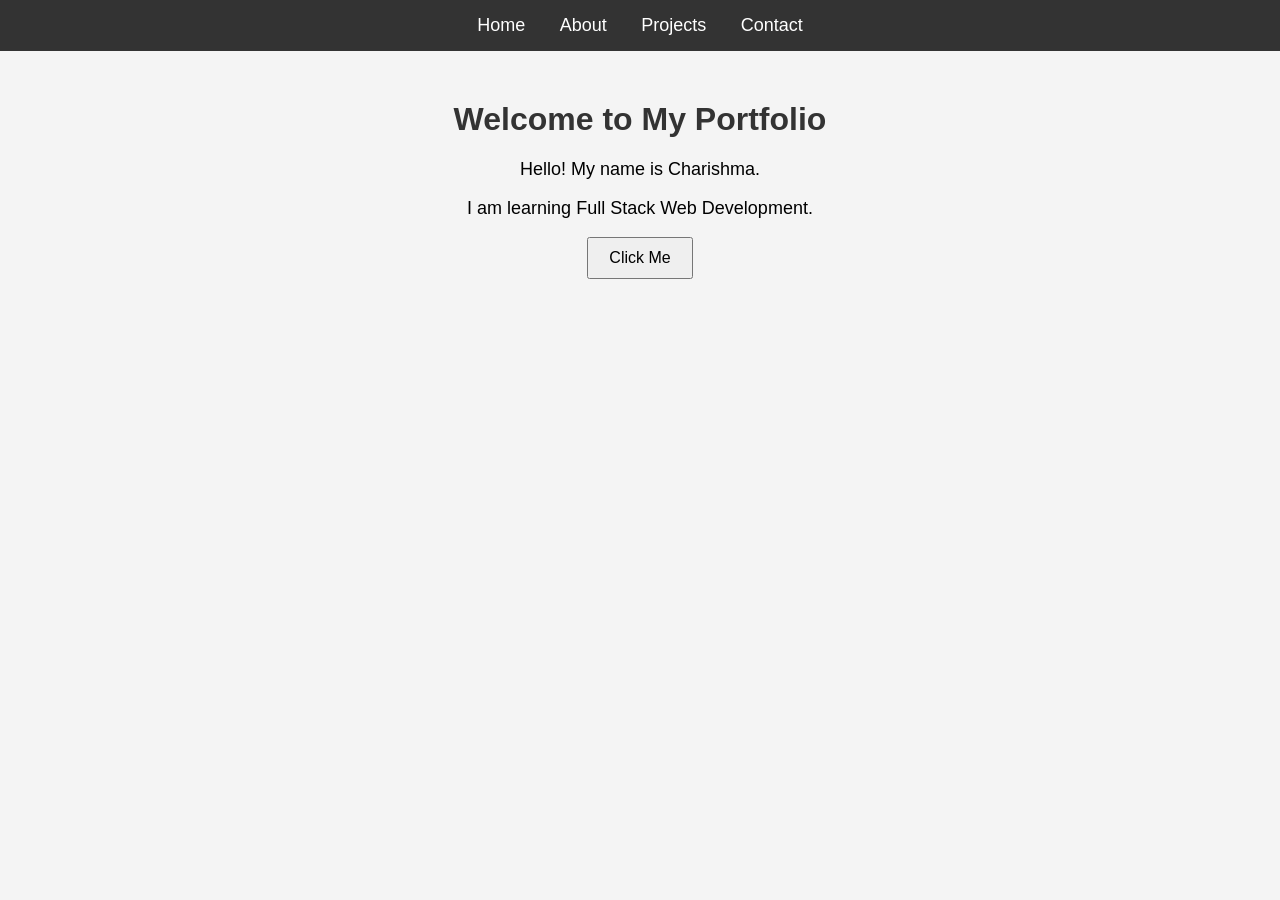
<file: index.html>
<!DOCTYPE html>
<html>
<head>
    <title>My Portfolio</title>
    <link rel="stylesheet" href="style.css">
</head>
<body>

    <nav>
        <a href="index.html">Home</a>
        <a href="about.html">About</a>
        <a href="projects.html">Projects</a>
        <a href="contact.html">Contact</a>
    </nav>

    <h1>Welcome to My Portfolio</h1>

    <p>Hello! My name is Charishma.</p>

    <p>I am learning Full Stack Web Development.</p>

    <button onclick="showMessage()">Click Me</button>

    <script src="script.js"></script>

</body>
</html>
</file>
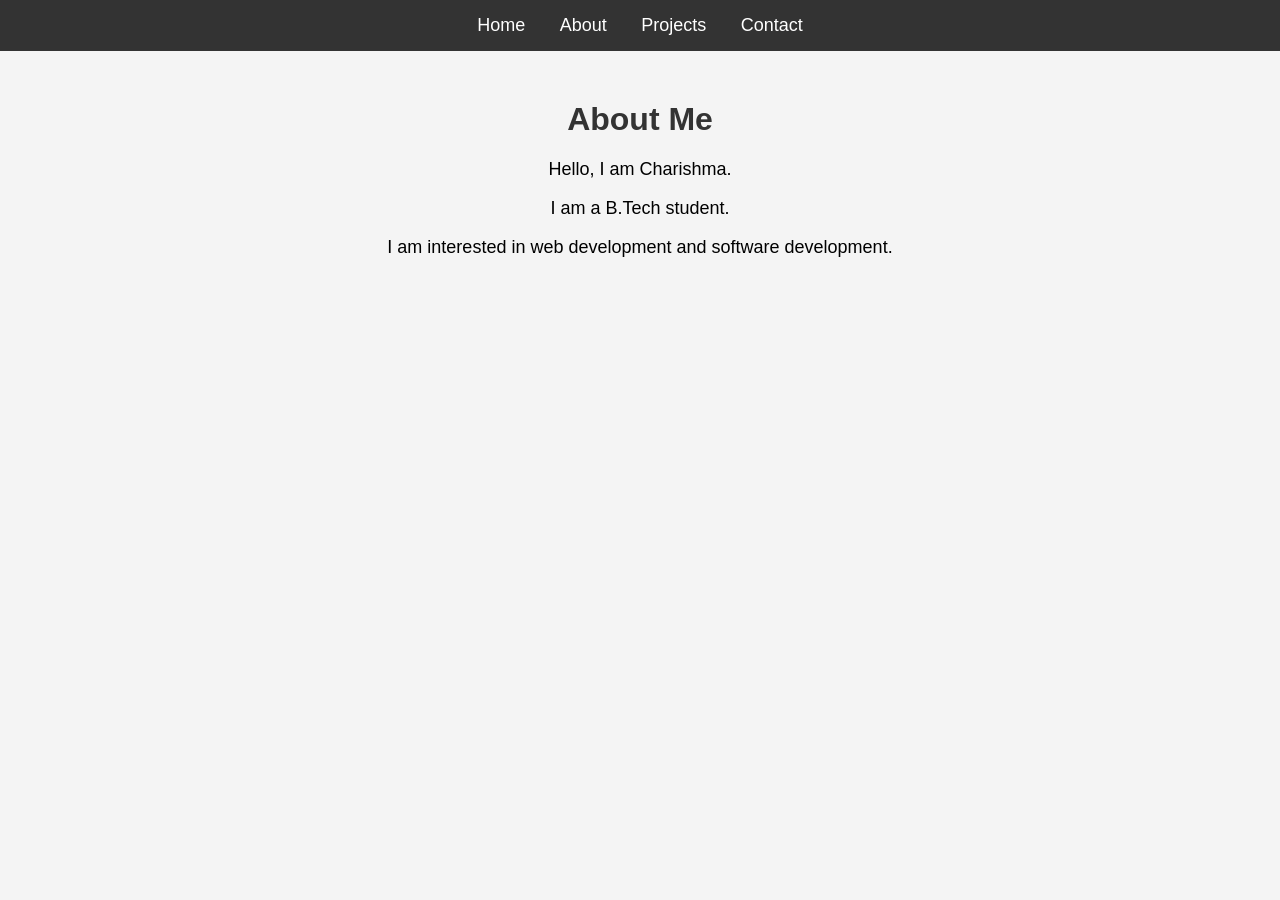
<file: about.html>
<!DOCTYPE html>
<html>
<head>
    <title>About Me</title>
    <link rel="stylesheet" href="style.css">
</head>
<body>

    <nav>
        <a href="index.html">Home</a>
        <a href="about.html">About</a>
        <a href="projects.html">Projects</a>
        <a href="contact.html">Contact</a>
    </nav>

    <h1>About Me</h1>

    <p>Hello, I am Charishma.</p>

    <p>I am a B.Tech student.</p>

    <p>I am interested in web development and software development.</p>

</body>
</html>
</file>
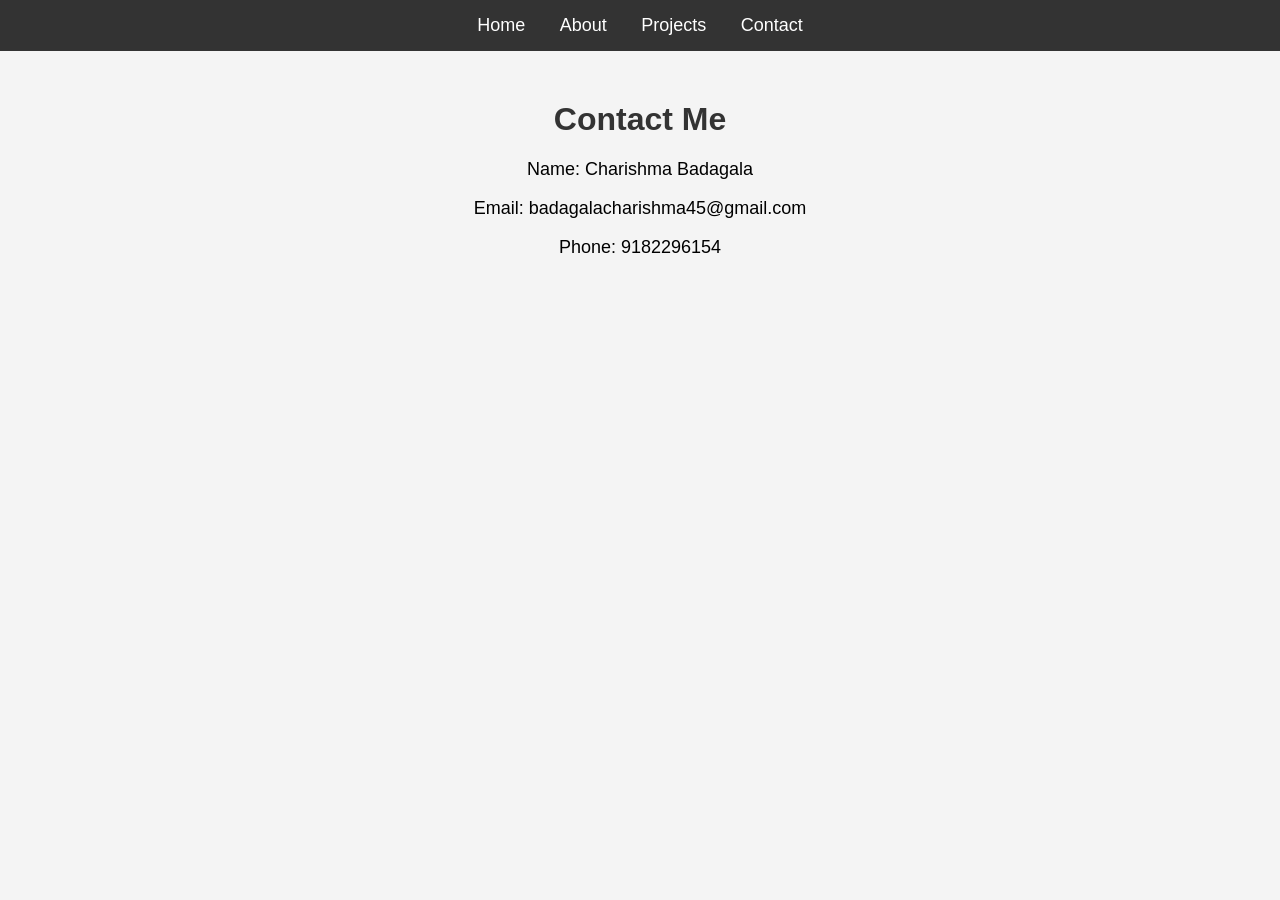
<file: contact.html>
<!DOCTYPE html>
<html>
<head>
    <title>Contact Me</title>
    <link rel="stylesheet" href="style.css">
</head>
<body>

    <nav>
        <a href="index.html">Home</a>
        <a href="about.html">About</a>
        <a href="projects.html">Projects</a>
        <a href="contact.html">Contact</a>
    </nav>

    <h1>Contact Me</h1>

    <p>Name: Charishma Badagala</p>

    <p>Email: badagalacharishma45@gmail.com</p>

    <p>Phone: 9182296154</p>

</body>
</html>
</file>
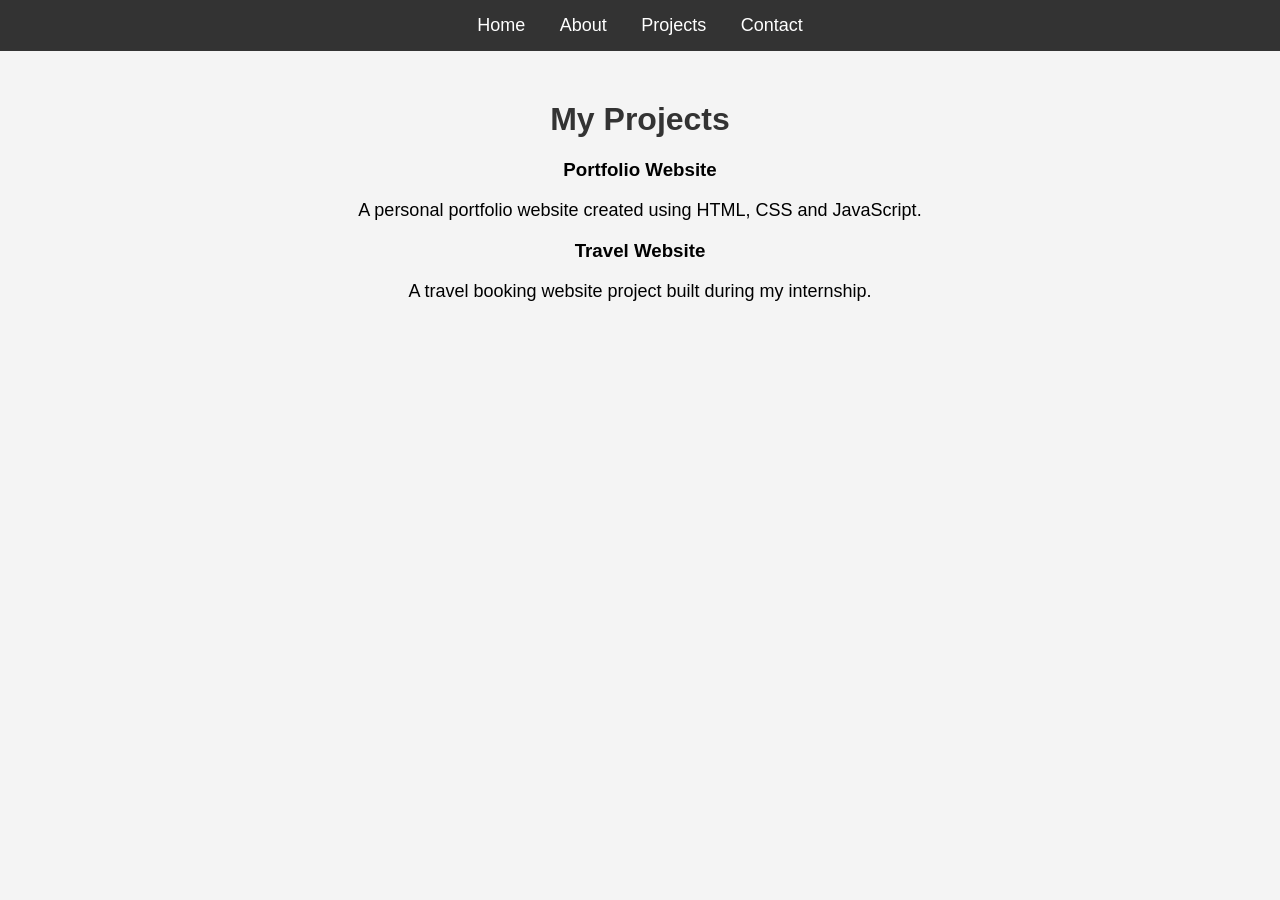
<file: projects.html>
<!DOCTYPE html>
<html>
<head>
    <title>My Projects</title>
    <link rel="stylesheet" href="style.css">
</head>
<body>

    <nav>
        <a href="index.html">Home</a>
        <a href="about.html">About</a>
        <a href="projects.html">Projects</a>
        <a href="contact.html">Contact</a>
    </nav>

    <h1>My Projects</h1>

    <h3>Portfolio Website</h3>
    <p>A personal portfolio website created using HTML, CSS and JavaScript.</p>

    <h3>Travel Website</h3>
    <p>A travel booking website project built during my internship.</p>

</body>
</html>
</file>
<file: style.css>
body {
    font-family: Arial, sans-serif;
    margin: 0;
    padding: 0;
    text-align: center;
    background-color: #f4f4f4;
}

nav {
    background-color: #333;
    padding: 15px;
}

nav a {
    color: white;
    text-decoration: none;
    margin: 15px;
    font-size: 18px;
}

nav a:hover {
    color: yellow;
}

h1 {
    color: #333;
    margin-top: 50px;
}

p {
    font-size: 18px;
}

button {
    padding: 10px 20px;
    font-size: 16px;
    cursor: pointer;
}
</file>
